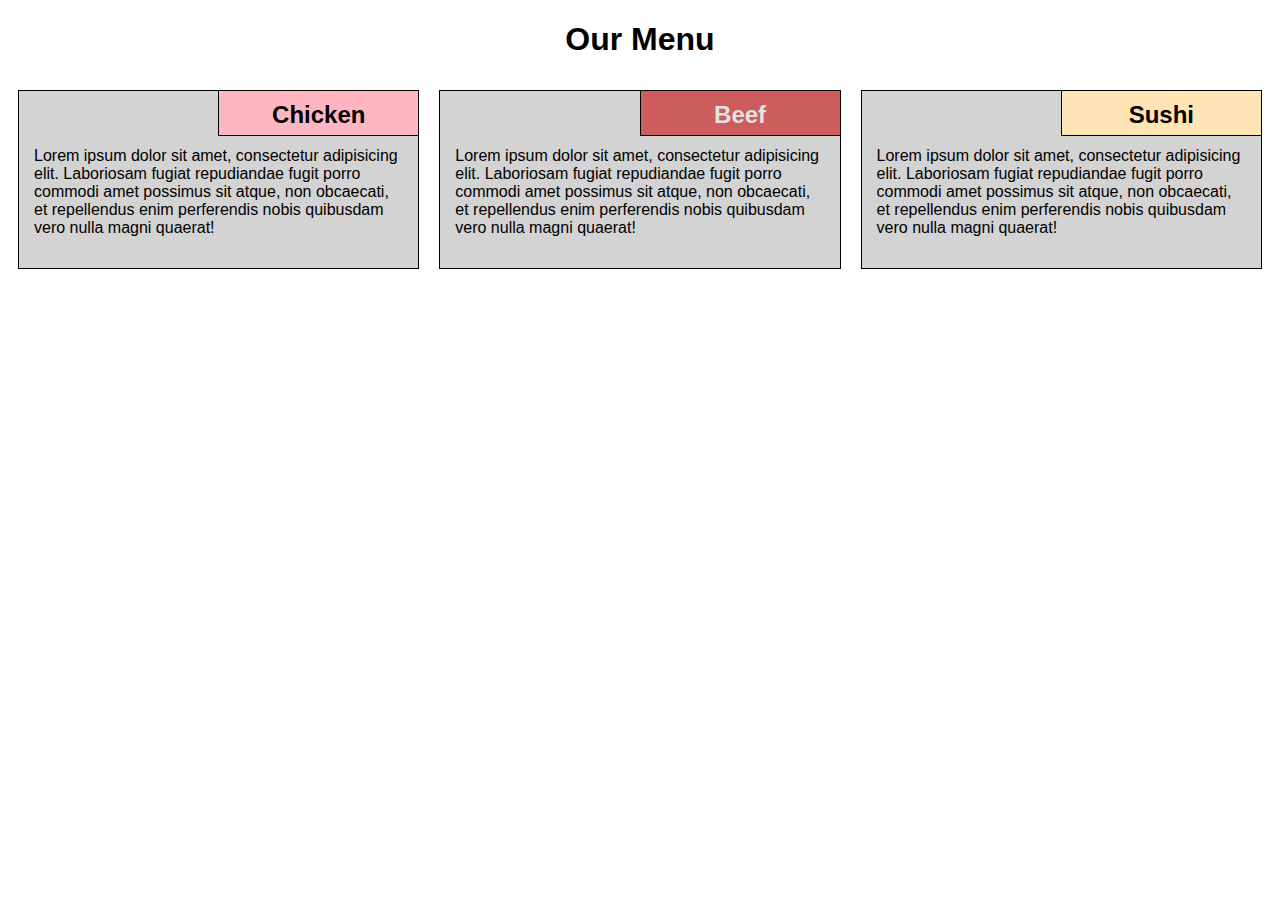
<file: module2-solution/index.html>
<!DOCTYPE html>
<html>
<head>
<meta charset="utf-8">
<meta name="viewport" content="width=device-width, initial-scale=1">
<title>assignment_module_2</title>

<link rel="stylesheet" href="css/main.css"/> 

<style>
</style>

</head>

<body>
<h1>Our Menu</h1>

<div class="row">
  <div class="col-lg-4 col-md-6 col-sm-12">
  	<section class="chicken">
  		<h2>Chicken</h2>
        <p>Lorem ipsum dolor sit amet, consectetur adipisicing elit. Laboriosam fugiat repudiandae fugit porro commodi amet possimus sit atque, non obcaecati, et repellendus enim perferendis nobis quibusdam vero nulla magni quaerat!</p>
    </section>
  </div>

  <div class="col-lg-4 col-md-6 col-sm-12">
  	<section class="beef">
  	    <h2>Beef</h2>
        <p>Lorem ipsum dolor sit amet, consectetur adipisicing elit. Laboriosam fugiat repudiandae fugit porro commodi amet possimus sit atque, non obcaecati, et repellendus enim perferendis nobis quibusdam vero nulla magni quaerat!</p>
    </section>
  </div>

  <div class="col-lg-4 col-md-6 col-sm-12">
  	<section class="sushi">
  		<h2>Sushi</h2>
        <p>Lorem ipsum dolor sit amet, consectetur adipisicing elit. Laboriosam fugiat repudiandae fugit porro commodi amet possimus sit atque, non obcaecati, et repellendus enim perferendis nobis quibusdam vero nulla magni quaerat!</p>
    </section>
  </div>
</div>

</body>
</html>
</file>
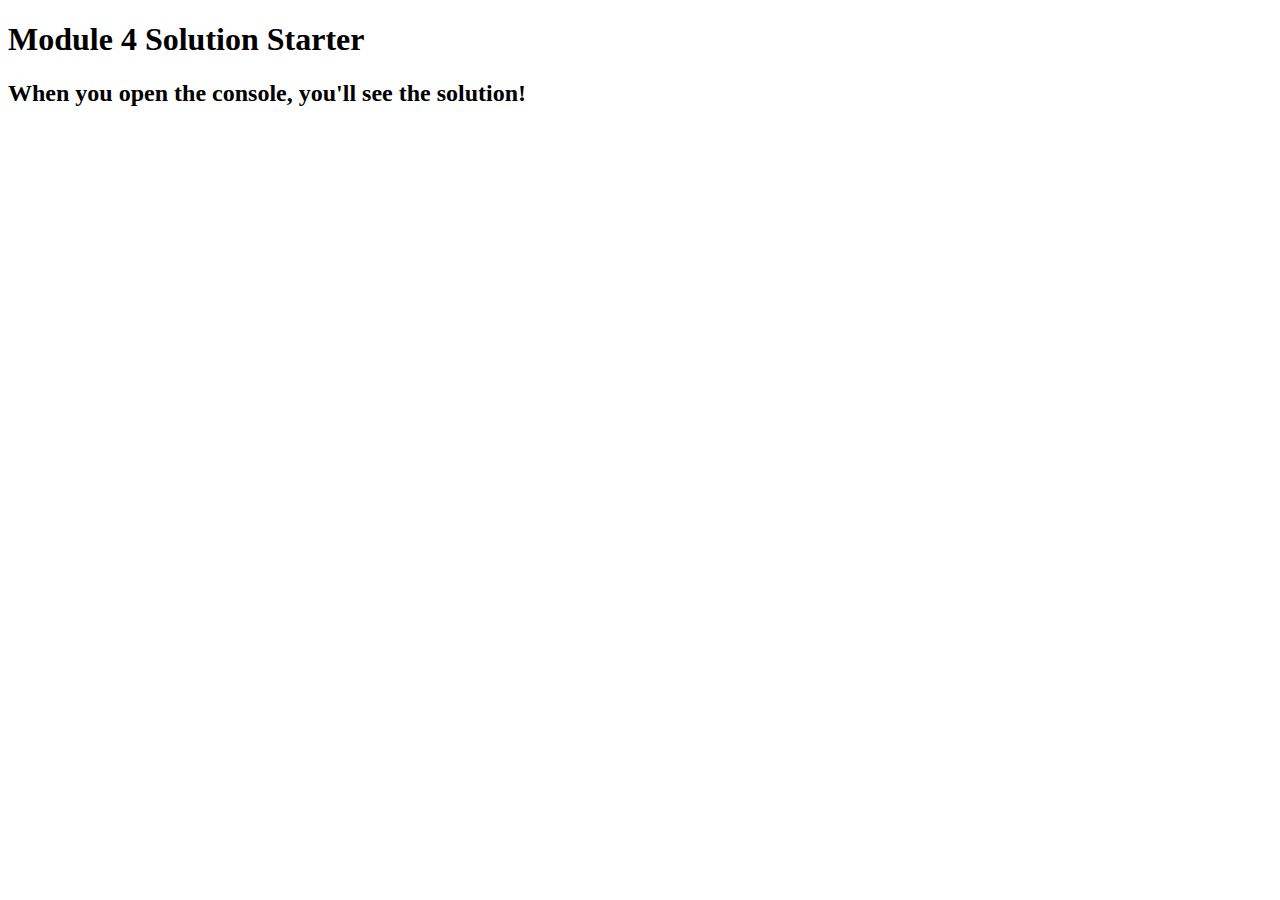
<file: module4-solution/index.html>
<!DOCTYPE html>
<html>
<head>
  <meta charset="utf-8">
  <title>Module 4 Solution Starter</title>
  <script src="SpeakHello.js"></script>
  <script src="SpeakGoodBye.js"></script>
  <script src="script.js"></script>
</head>
<body>
  <h1>Module 4 Solution Starter</h1>
  <h2> When you open the console, you'll see the solution!</h2>
</body>
</html>
</file>
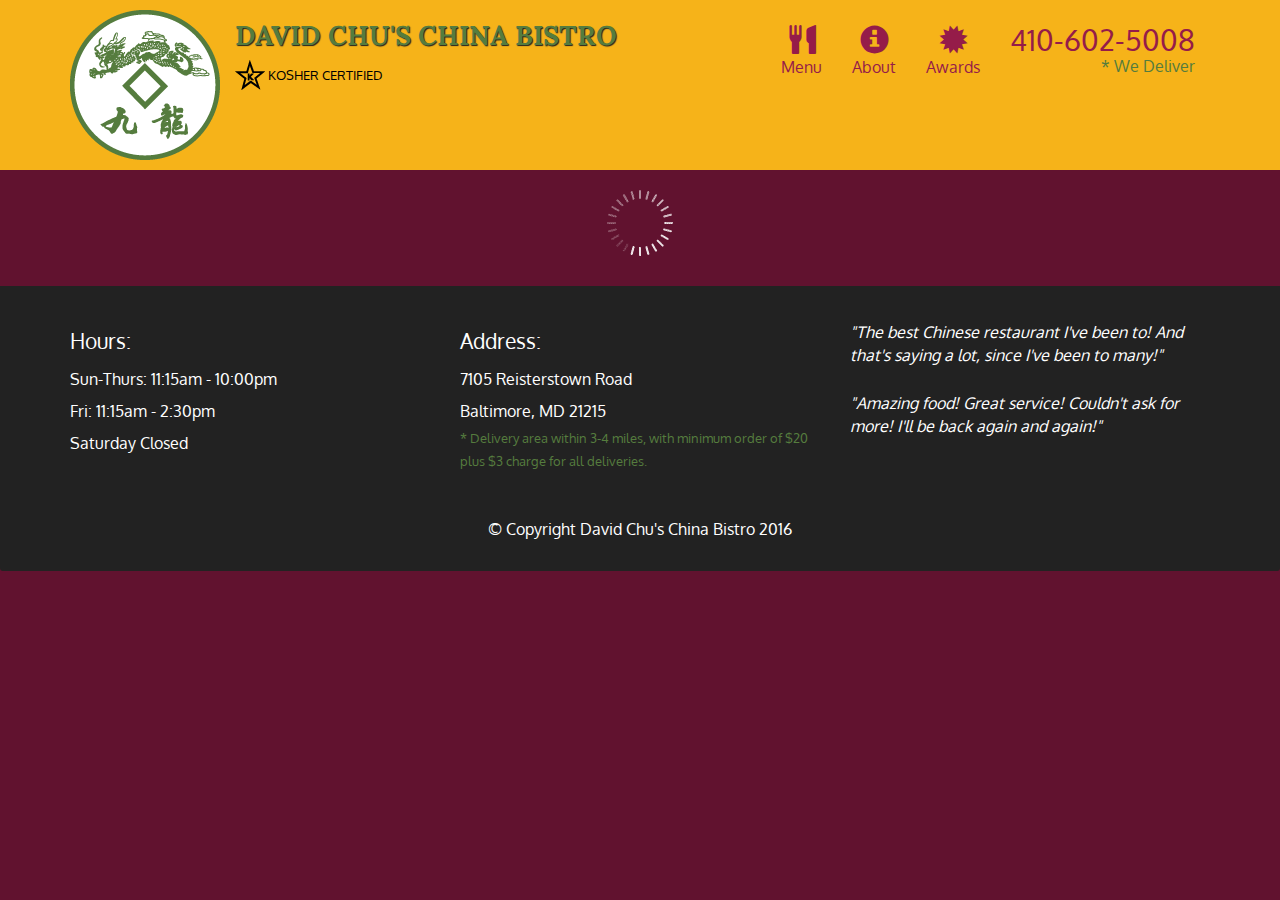
<file: module5-solution/index.html>
<!doctype html>
<html lang="en">
  <head>
    <meta charset="utf-8">
    <meta http-equiv="X-UA-Compatible" content="IE=edge">
    <meta name="viewport" content="width=device-width, initial-scale=1">
    <title>David Chu's China Bistro</title>
    <link rel="stylesheet" href="css/bootstrap.min.css">
    <link rel="stylesheet" href="css/styles.css">
    <link href='https://fonts.googleapis.com/css?family=Oxygen:400,300,700' rel='stylesheet' type='text/css'>
    <link href='https://fonts.googleapis.com/css?family=Lora' rel='stylesheet' type='text/css'>
  </head>
<body>
  <header>
    <nav id="header-nav" class="navbar navbar-default">
      <div class="container">
        <div class="navbar-header">
          <a href="index.html" class="pull-left visible-md visible-lg">
            <div id="logo-img" alt="Logo image"></div>
          </a>

          <div class="navbar-brand">
            <a href="index.html"><h1>David Chu's China Bistro</h1></a>
            <p>
              <img src="images/star-k-logo.png" alt="Kosher certification">
              <span>Kosher Certified</span>
            </p>
          </div>

          <button id="navbarToggle" type="button" class="navbar-toggle collapsed" data-toggle="collapse" data-target="#collapsable-nav" aria-expanded="false">
            <span class="sr-only">Toggle navigation</span>
            <span class="icon-bar"></span>
            <span class="icon-bar"></span>
            <span class="icon-bar"></span>
          </button>
        </div>
        
        <div id="collapsable-nav" class="collapse navbar-collapse">
           <ul id="nav-list" class="nav navbar-nav navbar-right">
            <li id="navHomeButton" class="visible-xs active">
              <a href="index.html">
                <span class="glyphicon glyphicon-home"></span> Home</a>
            </li>
            <li id="navMenuButton">
              <a href="#" onclick="$dc.loadMenuCategories();">
                <span class="glyphicon glyphicon-cutlery"></span><br class="hidden-xs"> Menu</a>
            </li>
            <li>
              <a href="#">
                <span class="glyphicon glyphicon-info-sign"></span><br class="hidden-xs"> About</a>
            </li>
            <li>
              <a href="#">
                <span class="glyphicon glyphicon-certificate"></span><br class="hidden-xs"> Awards</a>
            </li>
            <li id="phone" class="hidden-xs">
              <a href="tel:410-602-5008">
                <span>410-602-5008</span></a><div>* We Deliver</div>
            </li>
          </ul><!-- #nav-list -->
        </div><!-- .collapse .navbar-collapse -->
      </div><!-- .container -->
    </nav><!-- #header-nav -->
  </header>

  <div id="call-btn" class="visible-xs">
    <a class="btn" href="tel:410-602-5008">
    <span class="glyphicon glyphicon-earphone"></span>
    410-602-5008
    </a>
  </div>
  <div id="xs-deliver" class="text-center visible-xs">* We Deliver</div>

  <div id="main-content" class="container"></div>

  <footer class="panel-footer">
    <div class="container">
      <div class="row">
        <section id="hours" class="col-sm-4">
          <span>Hours:</span><br>
          Sun-Thurs: 11:15am - 10:00pm<br>
          Fri: 11:15am - 2:30pm<br>
          Saturday Closed
          <hr class="visible-xs">
        </section>
        <section id="address" class="col-sm-4">
          <span>Address:</span><br>
          7105 Reisterstown Road<br>
          Baltimore, MD 21215
          <p>* Delivery area within 3-4 miles, with minimum order of $20 plus $3 charge for all deliveries.</p>
          <hr class="visible-xs">
        </section>
        <section id="testimonials" class="col-sm-4">
          <p>"The best Chinese restaurant I've been to! And that's saying a lot, since I've been to many!"</p>
          <p>"Amazing food! Great service! Couldn't ask for more! I'll be back again and again!"</p>
        </section>
      </div>
      <div class="text-center">&copy; Copyright David Chu's China Bistro 2016</div>
    </div>
  </footer>

  <!-- jQuery (Bootstrap JS plugins depend on it) -->
  <script src="js/jquery-2.1.4.min.js"></script>
  <script src="js/bootstrap.min.js"></script>
  <script src="js/ajax-utils.js"></script>
  <script src="js/script.js"></script>
</body>
</html>
</file>
<file: module2-solution/css/main.css>
/*Assignment Module 2 */

* {
    box-sizing: border-box;
    font-family: Helvetica;
}

h1 {
	text-align: center;
}

section {
    border: 1px solid black;
    background-color: #D3D3D3;
    margin: 10px;
}

section>h2 {
    float: right;
    border-bottom: 1px solid black;
    border-left: 1px solid black;
    margin: 0;
    width: 200px;
    text-align: center;
    font-size: 24px;
    font-weight: bold;
    height: 45px;
    padding-top: 10px;
}

section.chicken>h2 {
    background-color: #FFB6C1;
}

section.beef>h2 {
    background-color: #CD5C5C;
    color: #e2e2e2;
}

section.sushi>h2 {
    background-color: #FFE4B5;
}

section>p {
    padding: 40px 15px 15px 15px;
}

/* Simple Responsive Framework. */
.row {
  width: 100%;
}

/********** desktop view **********/
@media (min-width: 992px) {
  .col-lg-1, .col-lg-2, .col-lg-3, .col-lg-4, .col-lg-5, .col-lg-6, .col-lg-7, .col-lg-8, .col-lg-9, .col-lg-10, .col-lg-11, .col-lg-12 {
    float: left;

  }
  .col-lg-1 {
    width: 8.33%;
  }
  .col-lg-2 {
    width: 16.66%;
  }
  .col-lg-3 {
    width: 25%;
  }
  .col-lg-4 {
    width: 33.33%;
  }
  .col-lg-5 {
    width: 41.66%;
  }
  .col-lg-6 {
    width: 50%;
  }
  .col-lg-7 {
    width: 58.33%;
  }
  .col-lg-8 {
    width: 66.66%;
  }
  .col-lg-9 {
    width: 74.99%;
  }
  .col-lg-10 {
    width: 83.33%;
  }
  .col-lg-11 {
    width: 91.66%;
  }
  .col-lg-12 {
    width: 100%;
  }
}

/********** mobile view **********/
@media (max-width: 767px) {
  .col-sm-1, .col-sm-2, .col-sm-3, .col-sm-4, .col-sm-5, .col-sm-6, .col-sm-7, .col-sm-8, .col-sm-9, .col-sm-10, .col-sm-11, .col-sm-12 {
    float: left;
  }
  .col-sm-1 {
    width: 8.33%;
  }
  .col-sm-2 {
    width: 16.66%;
  }
  .col-sm-3 {
    width: 25%;
  }
  .col-sm-4 {
    width: 33.33%;
  }
  .col-sm-5 {
    width: 41.66%;
  }
  .col-sm-6 {
    width: 50%;
  }
  .col-sm-7 {
    width: 58.33%;
  }
  .col-sm-8 {
    width: 66.66%;
  }
  .col-sm-9 {
    width: 74.99%;
  }
  .col-sm-10 {
    width: 83.33%;
  }
  .col-sm-11 {
    width: 91.66%;
  }
  .col-sm-12 {
    width: 100%;
  }
}

/********** tablet view **********/
@media (min-width: 768px) and (max-width: 991px) {
  .col-md-1, .col-md-2, .col-md-3, .col-md-4, .col-md-5, .col-md-6, .col-md-7, .col-md-8, .col-md-9, .col-md-10, .col-md-11, .col-md-12 {
    float: left;
  }
  .col-md-1 {
    width: 8.33%;
  }
  .col-md-2 {
    width: 16.66%;
  }
  .col-md-3 {
    width: 25%;
  }
  .col-md-4 {
    width: 33.33%;
  }
  .col-md-5 {
    width: 41.66%;
  }
  .col-md-6 {
    width: 50%;
  }
  .col-md-7 {
    width: 58.33%;
  }
  .col-md-8 {
    width: 66.66%;
  }
  .col-md-9 {
    width: 74.99%;
  }
  .col-md-10 {
    width: 83.33%;
  }
  .col-md-11 {
    width: 91.66%;
  }
  .col-md-12 {
    width: 100%;
  }
}
</file>
<file: module5-solution/css/styles.css>
body {
  font-size: 16px;
  color: #fff;
  background-color: #61122f;
  font-family: 'Oxygen', sans-serif;
}

/** HEADER **/
#header-nav {
  background-color: #f6b319;
  border-radius: 0;
  border: 0;
}

#logo-img {
  background: url('../images/restaurant-logo_large.png') no-repeat;
  width: 150px;
  height: 150px;
  margin: 10px 15px 10px 0;
}

.navbar-brand {
  padding-top: 25px;
}
.navbar-brand h1 { /* Restaurant name */
  font-family: 'Lora', serif;
  color: #557c3e;
  font-size: 1.5em;
  text-transform: uppercase;
  font-weight: bold;
  text-shadow: 1px 1px 1px #222;
  margin-top: 0;
  margin-bottom: 0;
  line-height: .75;
}
.navbar-brand a:hover, .navbar-brand a:focus {
  text-decoration: none;
}
.navbar-brand p { /* Kosher cert */
  color: #000;
  text-transform: uppercase;
  font-size: .7em;
  margin-top: 15px;
}
.navbar-brand p span { /* Star-K */
  vertical-align: middle;
}

#nav-list {
  margin-top: 10px;
}
#nav-list a {
  color: #951C49;
  text-align: center;
}
#nav-list a:hover {
  background: #E7E7E7;
}
#nav-list a span {
  font-size: 1.8em;
}

#phone {
  margin-top: 5px;
}
#phone a { /* Phone number */
  text-align: right;
  padding-bottom: 0;
}
#phone div { /* We Deliver */
  color: #557c3e;
  text-align: right;
  padding-right: 15px;
}

.navbar-header button.navbar-toggle, .navbar-header .icon-bar {
  border: 1px solid #61122f;
}
.navbar-header button.navbar-toggle {
  clear: both;
  margin-top: -30px;
}
/* END HEADER */

/* FOOTER */
.panel-footer {
  margin-top: 30px;
  padding-top: 35px;
  padding-bottom: 30px;
  background-color: #222;
  border-top: 0;
}
.panel-footer div.row {
  margin-bottom: 35px;
}
#hours, #address {
  line-height: 2;
}
#hours > span, #address > span {
  font-size: 1.3em;
}
#address p {
  color: #557c3e;
  font-size: .8em;
  line-height: 1.8;
}
#testimonials {
  font-style: italic;
}
#testimonials p:nth-child(2) {
  margin-top: 25px;
}
/* END FOOTER */



/* HOME PAGE */
.container .jumbotron {
  box-shadow: 0 0 50px #3F0C1F;
  border: 2px solid #3F0C1F;
}

#menu-tile, #specials-tile, #map-tile {
  height: 250px;
  width: 100%;
  margin-bottom: 15px;
  position: relative;
  border: 2px solid #3F0C1F;
  overflow: hidden;
}
#menu-tile:hover, #specials-tile:hover, #map-tile:hover {
  box-shadow: 0 1px 5px 1px #cccccc;
}
#menu-tile {
  background: url('../images/menu-tile.jpg') no-repeat;
  background-position: center;
}
#specials-tile {
  background: url('../images/specials-tile.jpg') no-repeat;
  background-position: center;
}
#menu-tile span, #specials-tile span, #map-tile span {
  position: absolute;
  bottom: 0;
  right: 0;
  width: 100%;
  text-align: center;
  font-size: 1.6em;
  text-transform: uppercase;
  background-color: #000;
  color: #fff;
  opacity: .8;
}
/* END HOME PAGE */

/* MENU CATEGORIES PAGE */
.category-tile { 
  position: relative;
  border: 2px solid #3F0C1F;
  overflow: hidden;
  width: 200px;
  height: 200px;
  margin: 0 auto 15px;
}
.category-tile span {
  position: absolute;
  bottom: 0;
  right: 0;
  width: 100%;
  text-align: center;
  font-size: 1.2em;
  text-transform: uppercase;
  background-color: #000;
  color: #fff;
  opacity: .8;
}
.category-tile:hover {
  box-shadow: 0 1px 5px 1px #cccccc;
}

#menu-categories-title + div {
  margin-bottom: 50px;
}
/* END MENU CATEGORIES PAGE */

/* SINGLE CATEGORY PAGE */
.menu-item-tile {
  margin-bottom: 25px;
}
.menu-item-tile hr {
  width: 80%;
}
.menu-item-tile .menu-item-price {
  font-size: 1.1em;
  text-align: right;
  margin-top: -15px;
  margin-right: -15px;
}
.menu-item-tile .menu-item-price span {
  font-size: .6em;
}
.menu-item-photo {
  position: relative;
  border: 2px solid #3F0C1F; 
  overflow: hidden;
  padding: 0;
  margin-right: -15px;
  margin-left: auto;
  margin-bottom: 20px;
  max-width: 250px;
}
.menu-item-photo div {
  position: absolute;
  bottom: 0;
  right: 0;
  width: 80px;
  background-color: #557c3e;
  text-align: center;
}
.menu-item-description {
  padding-right: 30px;
}
h3.menu-item-title {
  margin: 0 0 10px;
}
.menu-item-details {
  font-size: .9em;
  font-style: italic;
}
/* END SINGLE CATEGORY PAGE */


/********** Large devices only **********/
@media (min-width: 1200px) {
  .container .jumbotron {
    background: url('../images/jumbotron_1200.jpg') no-repeat;
    height: 675px;
  }
}

/********** Medium devices only **********/
@media (min-width: 992px) and (max-width: 1199px) {
  /* Header */
  #logo-img {
    background: url('../images/restaurant-logo_medium.png') no-repeat;
    width: 100px;
    height: 100px;
    margin: 5px 5px 5px 0;
  }
  /* End Header */

  /* Home Page */
  .container .jumbotron {
    background: url('../images/jumbotron_992.jpg') no-repeat;
    height: 558px;
  }
  /* End Home Page */
}

/********** Small devices only **********/
@media (min-width: 768px) and (max-width: 991px) {
  /* Home Page */
  .container .jumbotron {
    background: url('../images/jumbotron_768.jpg') no-repeat;
    height: 432px;
  }
  /* End Home Page */
}

/********** Extra small devices only **********/
@media (max-width: 767px) {
  /* Header */
  .navbar-brand {
    padding-top: 10px;
    height: 80px;
  }
  .navbar-brand h1 { /* Restaurant name */
    padding-top: 10px;
    font-size: 5vw; /* 1vw = 1% of viewport width */
  }
  .navbar-brand p { /* Kosher cert */
    font-size: .6em;
    margin-top: 12px;
  }
  .navbar-brand p img { /* Star-K */
    height: 20px;
  }

  #collapsable-nav a { /* Collapsed nav menu text */
    font-size: 1.2em;
  }
  #collapsable-nav a span { /* Collapsed nav menu glyph */
    font-size: 1em;
    margin-right: 5px;
  }

  #call-btn > a {
    font-size: 1.5em;
    display: block;
    margin: 0 20px;
    padding: 10px;
    border: 2px solid #fff;
    background-color: #f6b319;
    color: #951c49;
  }
  #xs-deliver {
    margin-top: 5px;
    font-size: .7em;
    letter-spacing: .1em;
    text-transform: uppercase;
  }
  /* End Header */

  /* Footer */
  .panel-footer section {
    margin-bottom: 30px;
    text-align: center;
  }
  .panel-footer section:nth-child(3) {
    margin-bottom: 0; /* margin already exists on the whole row */
  }
  .panel-footer section hr {
    width: 50%;
  }
  /* End Footer */

  /* Home Page */
  .container .jumbotron {
    margin-top: 30px;
    padding: 0;
  }
  #menu-tile, #specials-tile {
    width: 360px;
    margin: 0 auto 15px;
  }

  .menu-item-photo {
    margin-right: auto;
  }
  .menu-item-tile .menu-item-price {
    text-align: center;
  }
  .menu-item-description {
    text-align: center;;
  }
}


/********** Super extra small devices Only :-) (e.g., iPhone 4) **********/
@media (max-width: 479px) {
  /* Header */
  .navbar-brand h1 { /* Restaurant name */
    padding-top: 5px;
    font-size: 6vw;
  }
  /* End Header */
  
  /* Home page */
  #menu-tile, #specials-tile {
    width: 280px;
    margin: 0 auto 15px;
  }

  .col-xxs-12 {
    position: relative;
    min-height: 1px;
    padding-right: 15px;
    padding-left: 15px;
    float: left;
    width: 100%;
  }
}
</file>
